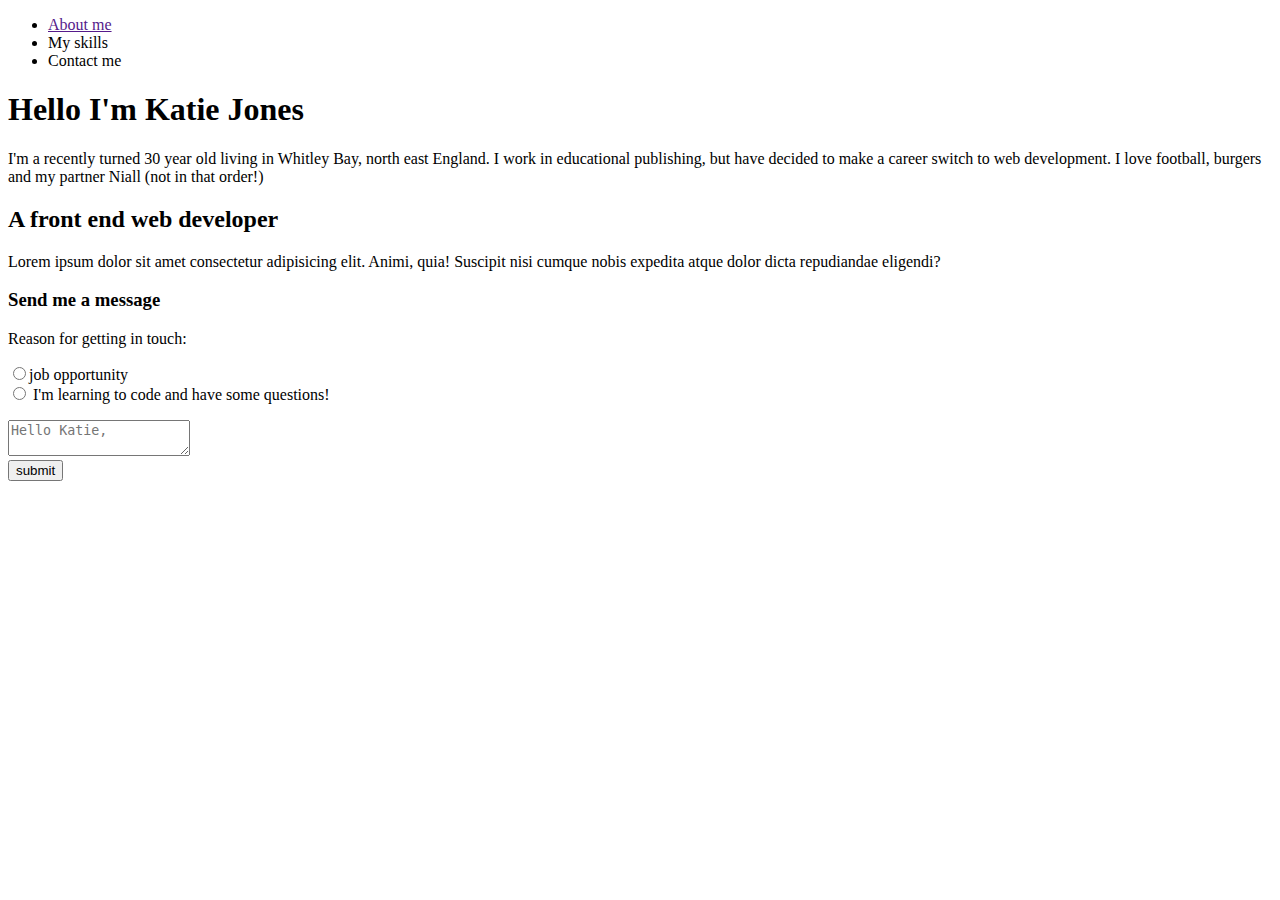
<file: index.html>
<!DOCTYPE html>
<html lang="en">

<head>
    <meta charset="UTF-8">
    <meta http-equiv="X-UA-Compatible" content="IE=edge">
    <meta name="viewport" content="width=device-width, initial-scale=1.0">
    <title>Katie Jones</title>
</head>
<header>

    <nav>
        <ul>
            <li><a href="">About me</a></li>
            <li><a href=""></a>My skills</li>
            <li><a href=""></a>Contact me</li>
        </ul>


    </nav>
</header>
<div>
    <h1>Hello I'm Katie Jones</h1>
    <p>I'm a recently turned 30 year old living in Whitley Bay, north east England. I work in educational publishing,
        but have decided to make a career switch to web development. I love football, burgers and my partner Niall (not
        in that order!)</p>
</div>

<div>
    <h2>A front end web developer</h2>
    <p>Lorem ipsum dolor sit amet consectetur adipisicing elit. Animi, quia! Suscipit nisi cumque nobis expedita atque
        dolor dicta repudiandae eligendi?</p>
</div>

<form>
    <h3>Send me a message</h3>
    <p>Reason for getting in touch:</p>
    <input type="radio" name="contact-reason" value="job opportunity">job opportunity
    <br>
    <input type="radio" name="contact-reason" value="I'm learning to code and have some questions!"> I'm learning to
    code and have some questions!
    <p></p>
    <textarea name="message" placeholder="Hello Katie,"></textarea>
    <br>
    <input type="submit" name="submit" value="submit">
</form>

<footer>
    <p></p>
    <p></p>
</footer>


<body>

</body>

</html>
</file>
